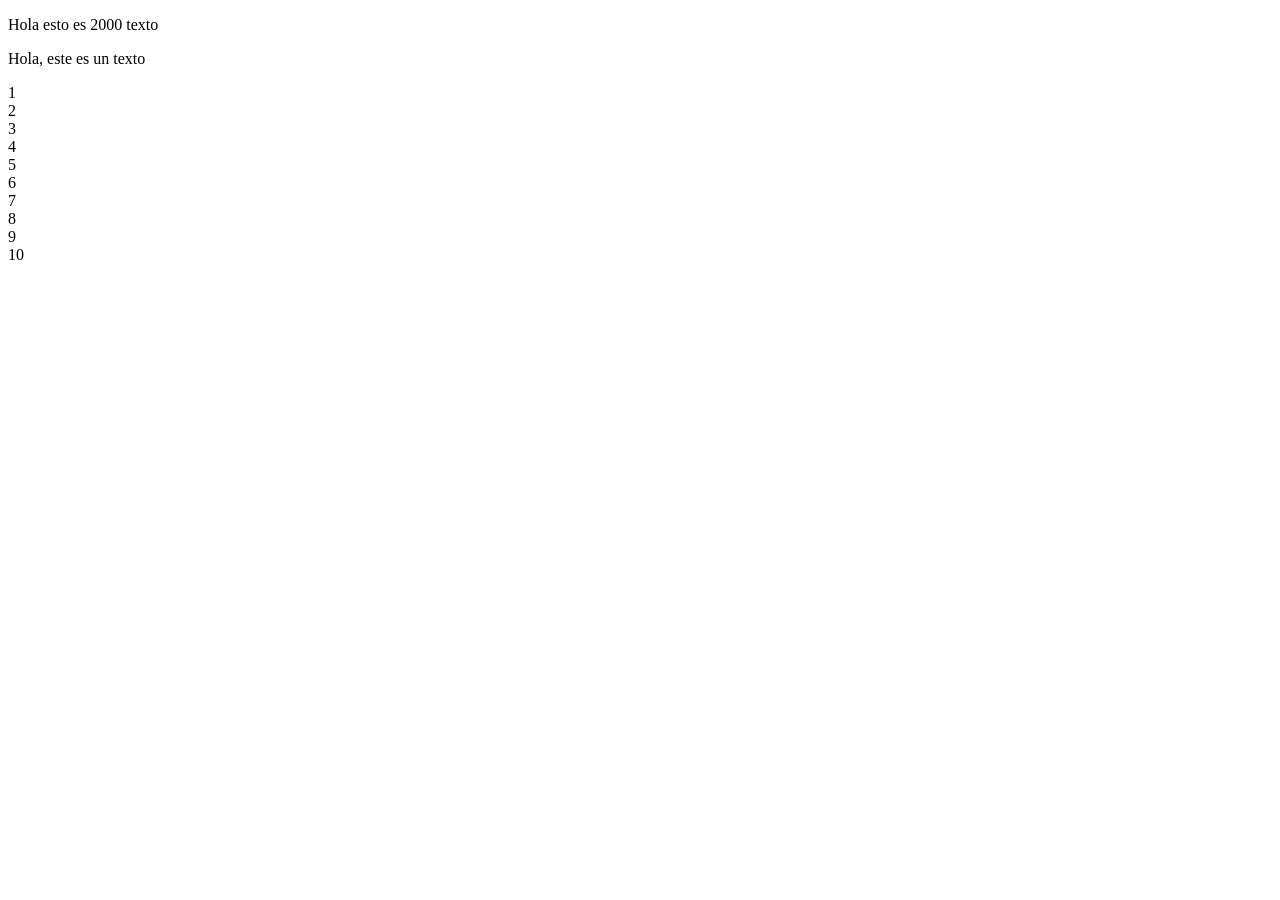
<file: clase05.html>
<!DOCTYPE html>
<html lang="en">
<head>
    <meta charset="UTF-8">
    <meta name="viewport" content="width=device-width, initial-scale=1.0">
    <title>Document</title>
</head>
<body>
    <section>
        <article>
            <p> Hola esto es 2000  texto</p>
        </article>

        <article>
            <p> Hola, este es un texto  </p>
        </article>
    </section>

    <div>
<div id="flex">
<div>1</div>
<div>2</div>
<div>3</div>
<div>4</div>
<div>5</div>
<div>6</div>
<div>7</div>
<div>8</div>
<div>9</div>
<div>10</div>
</div>

</body>
</html>
</file>
